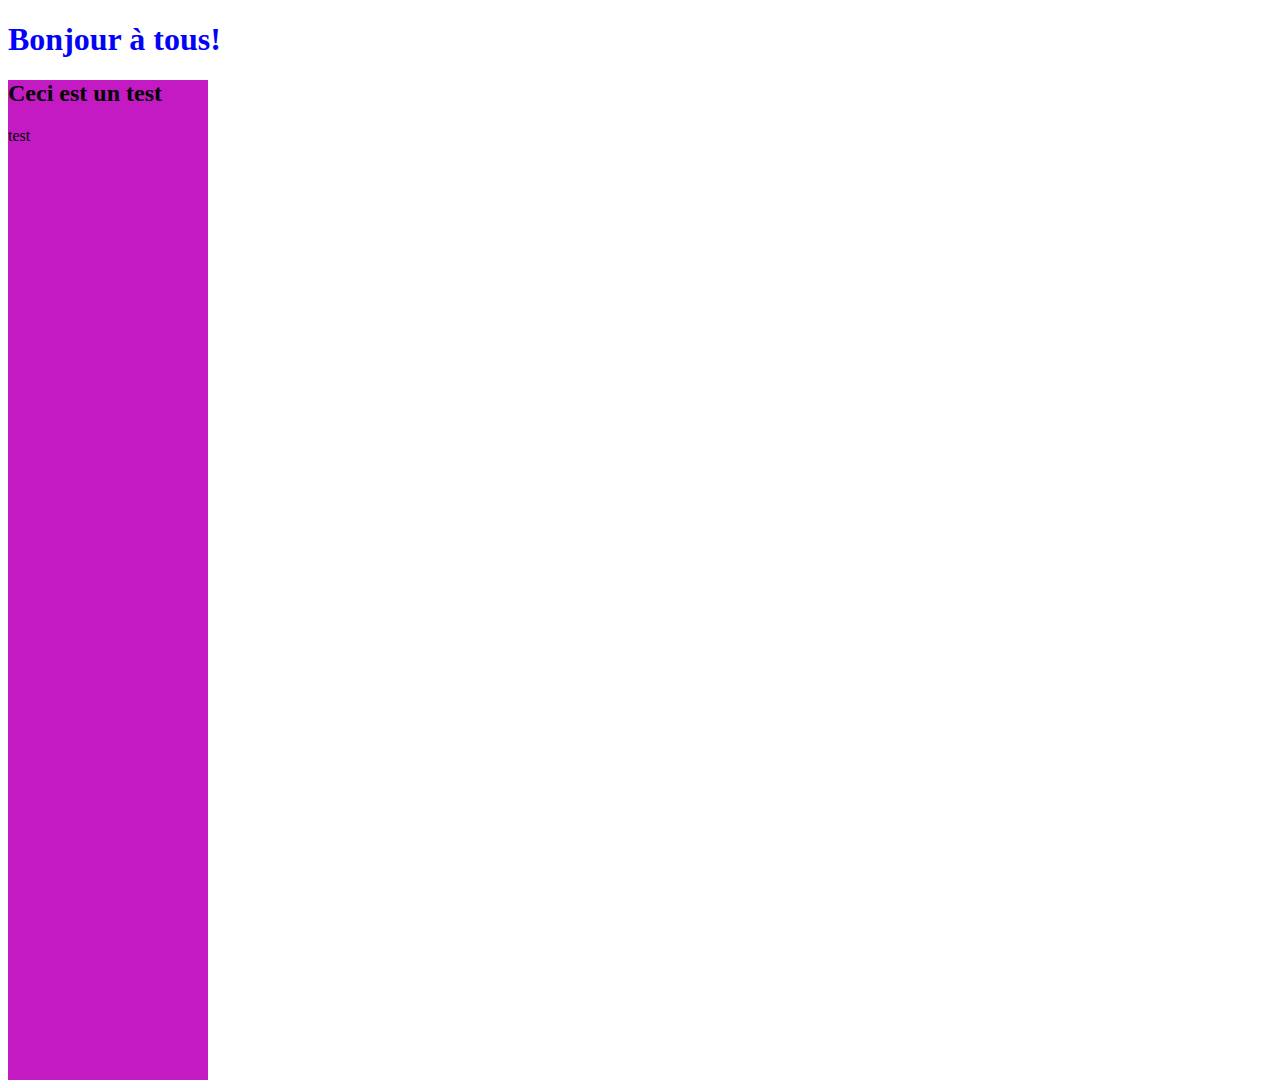
<file: index.html>
<!DOCTYPE html>
<html lang="fr">
    <head>
        <meta charset="utf-8">
        <link rel="stylesheet" href="./stylesheet/sheet.css">
        <title>Un titre</title>
    </head>
    <body>
        <h1>Bonjour à tous!</h1>
        <section id="bandegauche">
            <h2>Ceci est un test</h2>
            <p>test</p>
        </section>
    </body>
</html>
</file>
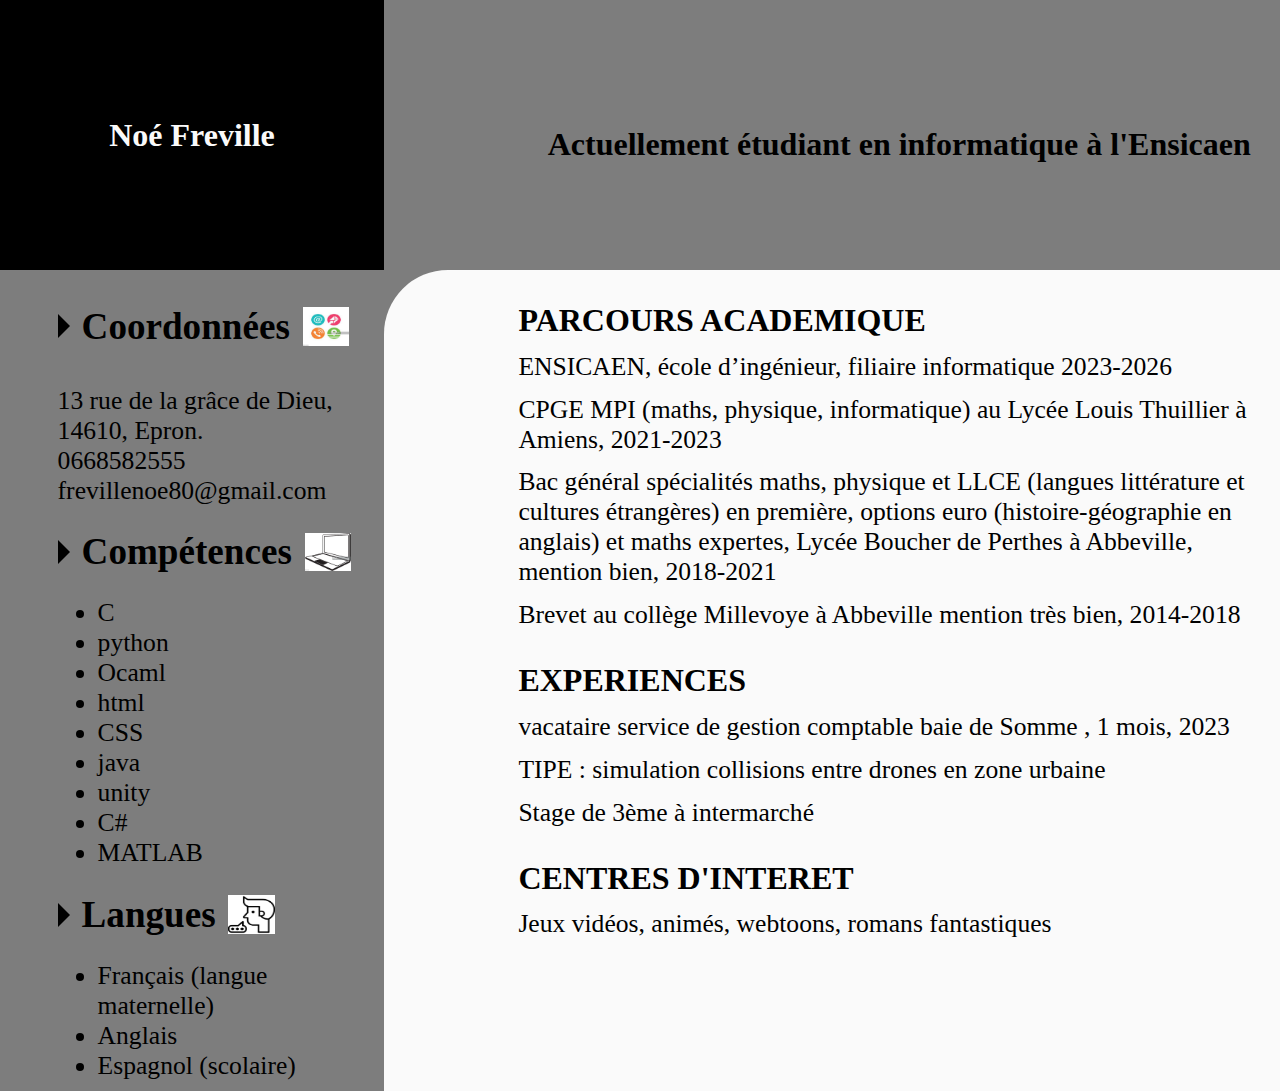
<file: TP1/index.html>
<!DOCTYPE html>
<html lang="fr">
    <head>
        <meta charset="utf-8">
        <link rel="stylesheet" title="classique" href="./stylesheet/style.css">
        <title>Mon CV</title>
    </head>
    <body>
        <section id="haut_gauche">
            <h3>Noé Freville</h3>
        </section>

        <section id="haut_droite">
            <h2>Actuellement étudiant en informatique à l'Ensicaen</h2>
        </section>

        <section id="bas_gauche">
            <div class="titre_img"> 
                <div class="triangle"></div>
                <h1>Coordonnées</h1>
                <img src="./coordonnees.jpeg" alt="">
            </div>
            <p>13 rue de la grâce de Dieu, 14610, Epron. <br>0668582555 <br>frevillenoe80@gmail.com 
            </p>
            <div class="titre_img">
                <div class="triangle"></div>
                <h1>Compétences</h1>
                <img src="./pc.png" alt="">
            </div>
            <ul>
                <li>C</li>
                <li>python</li>
                <li>Ocaml</li>
                <li>html</li>
                <li>CSS</li>
                <li>java</li>
                <li>unity</li>
                <li>C#</li>
                <li>MATLAB</li>
            </ul>
            <div class="titre_img">  
                <div class="triangle"></div>
                <h1>Langues</h1>
                <img src="./parler.png" alt="">
            </div>
            <ul>
                <li>Français (langue maternelle)</li>
                <li>Anglais</li>
                <li>Espagnol (scolaire)</li>
            </ul>
        </section>

        <section id="bas_droite">
            <h2>PARCOURS ACADEMIQUE</h2>
            <p>ENSICAEN, école d’ingénieur, filiaire informatique 2023-2026
            </p><p>
                CPGE MPI (maths, physique, informatique) au Lycée Louis Thuillier à Amiens, 2021-2023
            </p><p>
                Bac général spécialités maths, physique et LLCE (langues littérature et cultures étrangères) en première, options euro (histoire-géographie en anglais) et maths expertes, Lycée Boucher de Perthes à Abbeville, mention bien, 2018-2021
            </p><p>   
                Brevet au collège Millevoye à Abbeville mention très bien, 2014-2018
            </p>
            <h2>EXPERIENCES</h2>
            <p>vacataire  service de gestion comptable baie de Somme , 1 mois, 2023
            </p><p>
                TIPE : simulation collisions entre drones en zone urbaine
            </p><p>
                Stage de 3ème à intermarché
            </p>
            <h2>CENTRES D'INTERET</h2>
            <p>
                Jeux vidéos, animés, webtoons, romans fantastiques
            </p>
        </section>
        
        <div id="cache"></div>
        <div id="coin"></div>
        <div id="cache_nom"></div>
    </body>
</html>
</file>
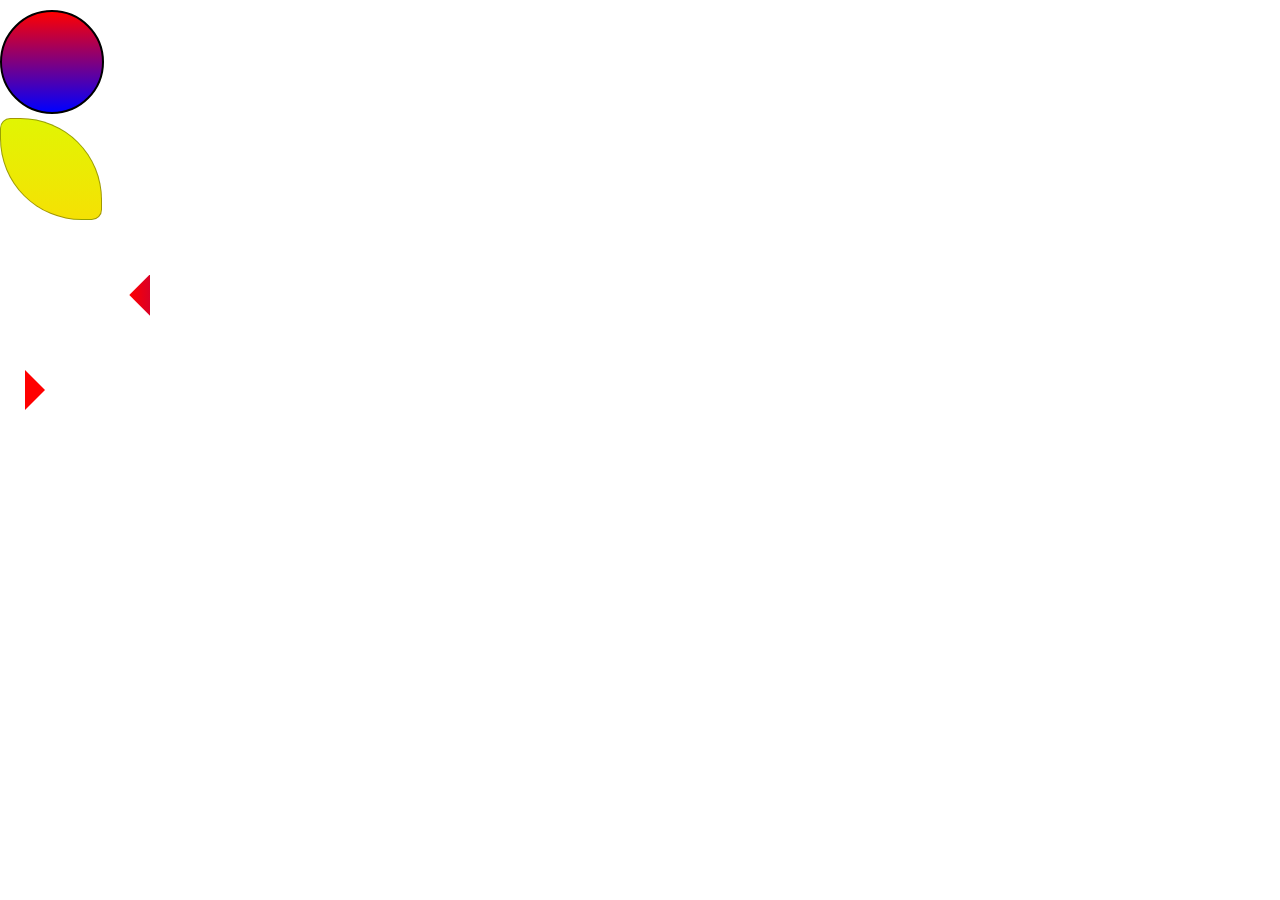
<file: sandbox/sandbox.html>
<!DOCTYPE html>
<html lang="fr">
    <head>
        <meta charset="utf-8">
        <link rel="stylesheet" title="classique" href="./stylesheet/sandbox.css">
        <title>Un titre</title>
    </head>
    <body>
        <div id="cercle">
        </div>
        <div id="citron">
        </div>
        <div id="d1">
            <div id="triangle"></div>
        </div>
        <div id="test"></div>
    </body>
</html>
</file>
<file: stylesheet/sheet.css>
h1 {
    color: rgb(3, 3, 247);
}

#bandegauche { 
    width: 200px;
    height: 1000px;
    background: rgb(196, 26, 196);
}
</file>
<file: TP1/stylesheet/style.css>
html, body {
	padding: 0;
	margin: 0;
    background-color: rgb(250, 250, 250);
}

#haut_gauche { 
    color: rgb(255, 255, 255);
    width: 30%;
    height: 30%;
    position: absolute;
    top: 0;
    background: rgb(0, 0, 0);
    display: flex;
    align-items: center;
    justify-content: center;
    z-index: 2;
}

#haut_droite { 
    width: 70%;
    height: 30%;
    background: rgb(125, 125, 125);
    position: absolute;
    left: 30%;
    top: 0;
    display: flex;
    align-items: center;
    justify-content: center;
}

#bas_gauche { 
    padding-top: 10px;
    width: 30%;
    height: auto;
    position: absolute;
    padding-bottom: 10px;
    top: 30%;
    background: rgb(125, 125, 125);
}

#bas_droite { 
    width: 70%;
    height: auto;
    position: absolute;
    left: 30%;
    top: 30%;
}

.titre_img {
    display: inline-flex;
    width: fit-content;
    margin: 0 0 0 15%;
    align-items: center;
}

#coin {
    background: rgb(125, 125, 125);
    position: absolute;
    top: 0;
    width: 10vw;
    height: 10vw;
    left: 30%;
    top: 30%;
    z-index: 1;
}

#cache {
    border-top-left-radius: 50%;
    background: rgb(250, 250, 250);
    position: absolute;
    height: 10vw;
    width: 10vw;
    left: 30%;
    top: 30%;
    z-index: 2;
}

img {
    width: 3.6vw;
    height: 3vw;
    margin-left: 1vw;
    transition-duration: 2s;
}

img:hover {
    transform: rotate(720deg);
    transition-duration: 2s;
}

#parler {
    width: 3.6vw;
    height: 3vw;
    margin-left: 1vw;
}

h1 {
    font-size: 2.9vw;
}

h2 {
    font-size: 2.5vw;
    margin: 2.5vw 0 1vw 15%;
}

h3 {
    font-size: 2.5vw;
    color: rgb(250, 250, 250);
    z-index: 2;
}

p {
    font-size: 2vw;
    margin: 1vw 0 0 15%;
}

ul {
    font-size: 2vw;
    margin: 0 0 0 15%;
}

#cache_nom {
    position: absolute;
    top: 0;
    left: 0;
    z-index: 3;
    width: 30%;
    height: 30%;
    background: rgb(125, 125, 125);
    transition-property: background-color;
}

#cache_nom:hover {
    background-color: transparent;

}

.triangle {
    border: 1vw solid;
    border-color: transparent transparent transparent black;
    width: 0;
    height: 0;
}
</file>
<file: sandbox/stylesheet/sandbox.css>
h1 {
    margin-top: 0;
    color:blue;
}

html, body {
    margin: 0;
    padding: 0;
}

#cercle {
    display:inline-flex;
    border:2px black solid;
    margin-top: 10px;
    width: 100px;
    height: 100px;
    background: linear-gradient(red, blue);
    border-radius: 50%;
}

#cercle:hover {
    transform: rotate(9000deg) scale(1.5);
    transition-duration: 2s;
    translate: 500%;
}

#citron {
    width: 100px;
    height: 100px;
    border: 1px rgba(0, 0, 0, 0.333) solid;
    background: repeating-linear-gradient(rgb(225, 245, 3), rgb(245, 225, 4) );
    border-radius: 10% 80% 10% 80%;
}

#citron:hover {
    transform: rotateY(90deg);
    transition-duration: 2s;
}

#triangle {
    background: linear-gradient(45deg, red , blue );
    transform: rotate(45deg);
    margin-top: 25px;
    width: 100px;
    height: 100px;
    margin-left: 150px;
}

#triangle:hover {
    translate: -50px;
    transition-duration: 2s;
}

#d1 {
    overflow: hidden;
    background: transparent;
    top: -125px;
    height: 150px;
    width: 150px;
}

#test {
    border: 20px  solid;
    border-color: white white white red;
    margin-left: 25px;
    width: 0;
    height: 0;
}
</file>
